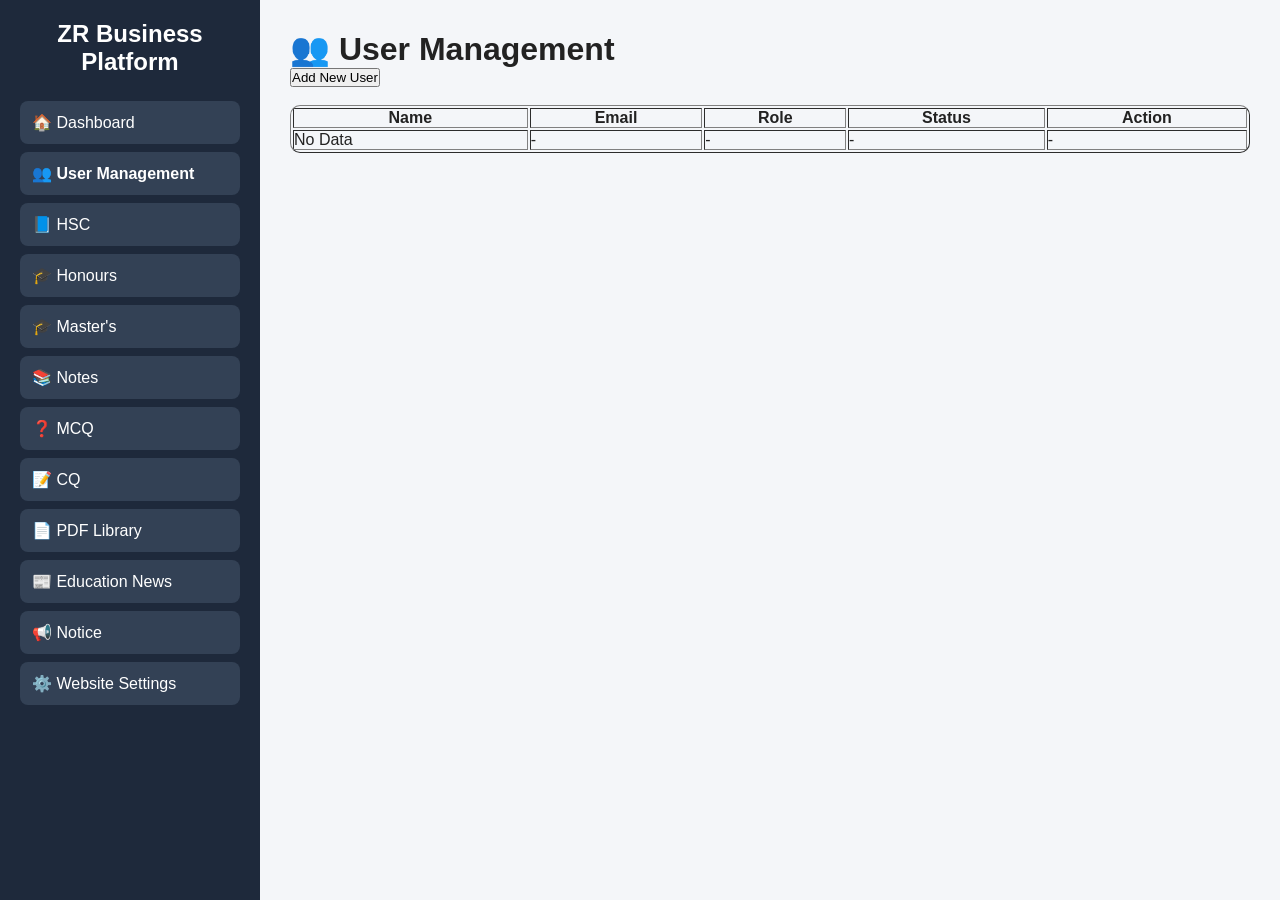
<file: add-user.html>
<!DOCTYPE html>
<html lang="en">

<head>
<meta charset="UTF-8">
<meta name="viewport" content="width=device-width, initial-scale=1.0">

<title>User Management | ZR Business Platform</title>

<link rel="stylesheet" href="style.css">

</head>

<body>

<div class="dashboard-container">

<aside class="sidebar">

<h2>ZR Business Platform</h2>

<ul>

<li><a href="dashboard.html">🏠 Dashboard</a></li>

<li><b>👥 User Management</b></li>

<li>📘 HSC</li>

<li>🎓 Honours</li>

<li>🎓 Master's</li>

<li>📚 Notes</li>

<li>❓ MCQ</li>

<li>📝 CQ</li>

<li>📄 PDF Library</li>

<li>📰 Education News</li>

<li>📢 Notice</li>

<li>⚙️ Website Settings</li>

</ul>

</aside>

<main class="content">

<h1>👥 User Management</h1>

<a href="add-user.html">
<button>Add New User</button>
</a>

<br><br>

<table border="1" width="100%" cellpadding="10">

<tr>

<th>Name</th>
<th>Email</th>
<th>Role</th>
<th>Status</th>
<th>Action</th>

</tr>

<tr>

<td>No Data</td>
<td>-</td>
<td>-</td>
<td>-</td>
<td>-</td>

</tr>

</table>

</main>

</div>

</body>

</html>
</file>
<file: style.css>
/* =========================
   ZR Business Platform v2.0
   Part A
========================= */

*{
    margin:0;
    padding:0;
    box-sizing:border-box;
}

body{
    font-family:Arial, Helvetica, sans-serif;
    background:#f4f6f9;
    color:#222;
}

/* Top Bar */

.topbar{
    background:#d32f2f;
    color:#fff;
    text-align:center;
    padding:8px;
    font-size:14px;
    font-weight:bold;
}

/* Header */

header{
    background:#0b57d0;
    color:#fff;
    padding:20px;
    display:flex;
    justify-content:space-between;
    align-items:center;
    flex-wrap:wrap;
}

.logo h1{
    font-size:30px;
}

.logo p{
    margin-top:5px;
    font-size:14px;
}

.search-box{
    display:flex;
    gap:10px;
}

.search-box input{
    width:260px;
    padding:10px;
    border:none;
    border-radius:6px;
}

.search-box button{
    padding:10px 15px;
    border:none;
    border-radius:6px;
    cursor:pointer;
    background:#ff9800;
    color:#fff;
}

.login-btn{
    background:#ff9800;
    color:#fff;
    text-decoration:none;
    padding:10px 18px;
    border-radius:6px;
    font-weight:bold;
}

/* Navigation */

nav{
    background:#083b8a;
}

nav ul{
    display:flex;
    list-style:none;
    justify-content:center;
    flex-wrap:wrap;
}

nav ul li a{
    display:block;
    color:#fff;
    text-decoration:none;
    padding:15px 18px;
    font-weight:bold;
}

nav ul li a:hover{
    background:#1565c0;
}

/* Breaking News */

.breaking-news{
    background:#fff3cd;
    color:#b71c1c;
    padding:10px;
    font-weight:bold;
}

/* =========================
   ZR Business Platform v2.0
   Part B
========================= */

/* Hero Section */

.hero{
    background:#1976d2;
    color:#fff;
    text-align:center;
    padding:60px 20px;
}

.hero h2{
    font-size:36px;
    margin-bottom:15px;
}

.hero p{
    font-size:18px;
    margin-bottom:20px;
}

.hero button{
    background:#ff9800;
    color:#fff;
    border:none;
    padding:12px 25px;
    border-radius:8px;
    cursor:pointer;
    font-size:16px;
    font-weight:bold;
}

/* Section */

.latest-section{
    width:90%;
    max-width:1200px;
    margin:40px auto;
}

.latest-section h2{
    margin-bottom:20px;
    color:#0b57d0;
    border-left:6px solid #ff9800;
    padding-left:10px;
}

/* Cards */

.card{
    background:#fff;
    padding:20px;
    margin-bottom:20px;
    border-radius:10px;
    box-shadow:0 2px 8px rgba(0,0,0,0.12);
    transition:0.3s;
}

.card:hover{
    transform:translateY(-5px);
}

.card h3{
    color:#0b57d0;
    margin-bottom:10px;
}

.card p{
    color:#555;
    line-height:1.6;
}

/* =========================
   ZR Business Platform v2.0
   Part C
========================= */

/* Footer */

footer{
    background:#0b57d0;
    color:#fff;
    text-align:center;
    padding:30px 20px;
    margin-top:40px;
}

footer p{
    margin:5px 0;
}

/* Mobile Responsive */

@media (max-width:768px){

    header{
        flex-direction:column;
        gap:15px;
        text-align:center;
    }

    .search-box{
        width:100%;
        justify-content:center;
    }

    .search-box input{
        width:80%;
    }

    nav ul{
        flex-direction:column;
    }

    nav ul li a{
        text-align:center;
        border-top:1px solid rgba(255,255,255,.2);
    }

    .hero h2{
        font-size:28px;
    }

    .hero p{
        font-size:16px;
    }

    .latest-section{
        width:95%;
    }
}

/* Buttons */

button,
.login-btn{
    transition:0.3s;
}

button:hover,
.login-btn:hover{
    opacity:.9;
}

/* Smooth Scroll */

html{
    scroll-behavior:smooth;
}

.auth-buttons{
    display:flex;
    gap:10px;
    align-items:center;
}

.login-btn,
.register-btn{
    text-decoration:none;
    padding:10px 18px;
    border-radius:8px;
    font-weight:bold;
    transition:0.3s;
}

.login-btn{
    background:#0d6efd;
    color:white;
}

.register-btn{
    background:#198754;
    color:white;
}

.login-btn:hover,
.register-btn:hover{
    opacity:.9;
}

/* ===== Dashboard ===== */

body{
margin:0;
font-family:Arial,sans-serif;
background:#f4f6f9;
}

.dashboard-container{
display:flex;
min-height:100vh;
}

.sidebar{
width:260px;
background:#1e293b;
color:#fff;
padding:20px;
}

.sidebar h2{
text-align:center;
margin-bottom:25px;
}

.sidebar ul{
list-style:none;
padding:0;
}

.sidebar ul li{
padding:12px;
margin:8px 0;
background:#334155;
border-radius:8px;
cursor:pointer;
transition:0.3s;
}

.sidebar ul li:hover{
background:#2563eb;
}

.content{
flex:1;
padding:30px;
}

.cards{
display:grid;
grid-template-columns:repeat(auto-fit,minmax(220px,1fr));
gap:20px;
margin-top:25px;
}

.card{
background:#fff;
padding:25px;
border-radius:12px;
text-align:center;
font-weight:bold;
box-shadow:0 4px 12px rgba(0,0,0,.1);
transition:.3s;
}

.card:hover{
transform:translateY(-5px);
}

@media(max-width:768px){

.dashboard-container{
flex-direction:column;
}

.sidebar{
width:100%;
}

}

.top-bar{
display:flex;
justify-content:space-between;
align-items:center;
gap:15px;
margin-bottom:20px;
}

.top-bar input{
padding:10px;
width:250px;
border:1px solid #ccc;
border-radius:8px;
}

.user-table{
width:100%;
border-collapse:collapse;
background:#fff;
}

.user-table th,
.user-table td{
padding:12px;
border:1px solid #ddd;
text-align:left;
}

.user-table th{
background:#2563eb;
color:#fff;
}

.sidebar ul li a{
    color:#fff;
    text-decoration:none;
    display:block;
}

.sidebar ul li a:hover{
    color:#fff;
}

button{
    cursor:pointer;
}

table{
    border-radius:10px;
    overflow:hidden;
}
</file>
